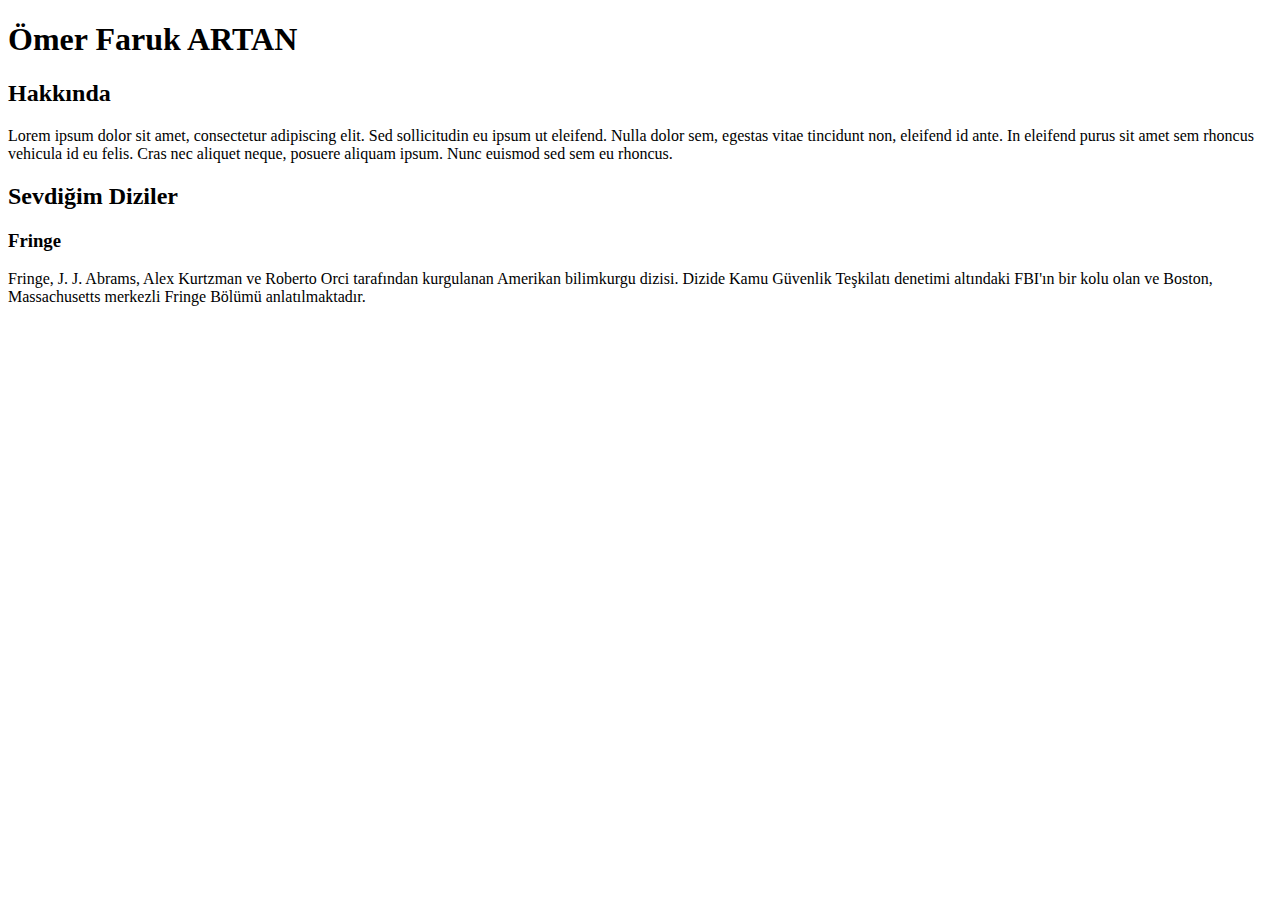
<file: index.html>
<!-- shift + option + F -> Format Code -->
<!-- shift + command + 7 -> command blocks -->

<!DOCTYPE html>
<html>
    <head> 
        <meta charset="UTF-8">
    </head>
    <body>
        <h1>Ömer Faruk ARTAN</h1>
<h2>Hakkında</h2>
<p>Lorem ipsum dolor sit amet, consectetur adipiscing elit. Sed sollicitudin eu ipsum ut eleifend. Nulla dolor sem, 
egestas vitae tincidunt non, eleifend id ante. In eleifend purus sit amet sem rhoncus vehicula id eu felis.
 Cras nec aliquet neque, posuere aliquam ipsum. Nunc euismod sed sem eu rhoncus.</p>
 <h2>Sevdiğim Diziler</h2>
 <h3>Fringe</h3>
 <p>Fringe, J. J. Abrams, Alex Kurtzman ve Roberto Orci tarafından kurgulanan Amerikan bilimkurgu dizisi. 
    Dizide Kamu Güvenlik Teşkilatı denetimi altındaki FBI'ın bir kolu olan ve Boston, Massachusetts merkezli
     Fringe Bölümü anlatılmaktadır.</p>
    </body>
</html>
</file>
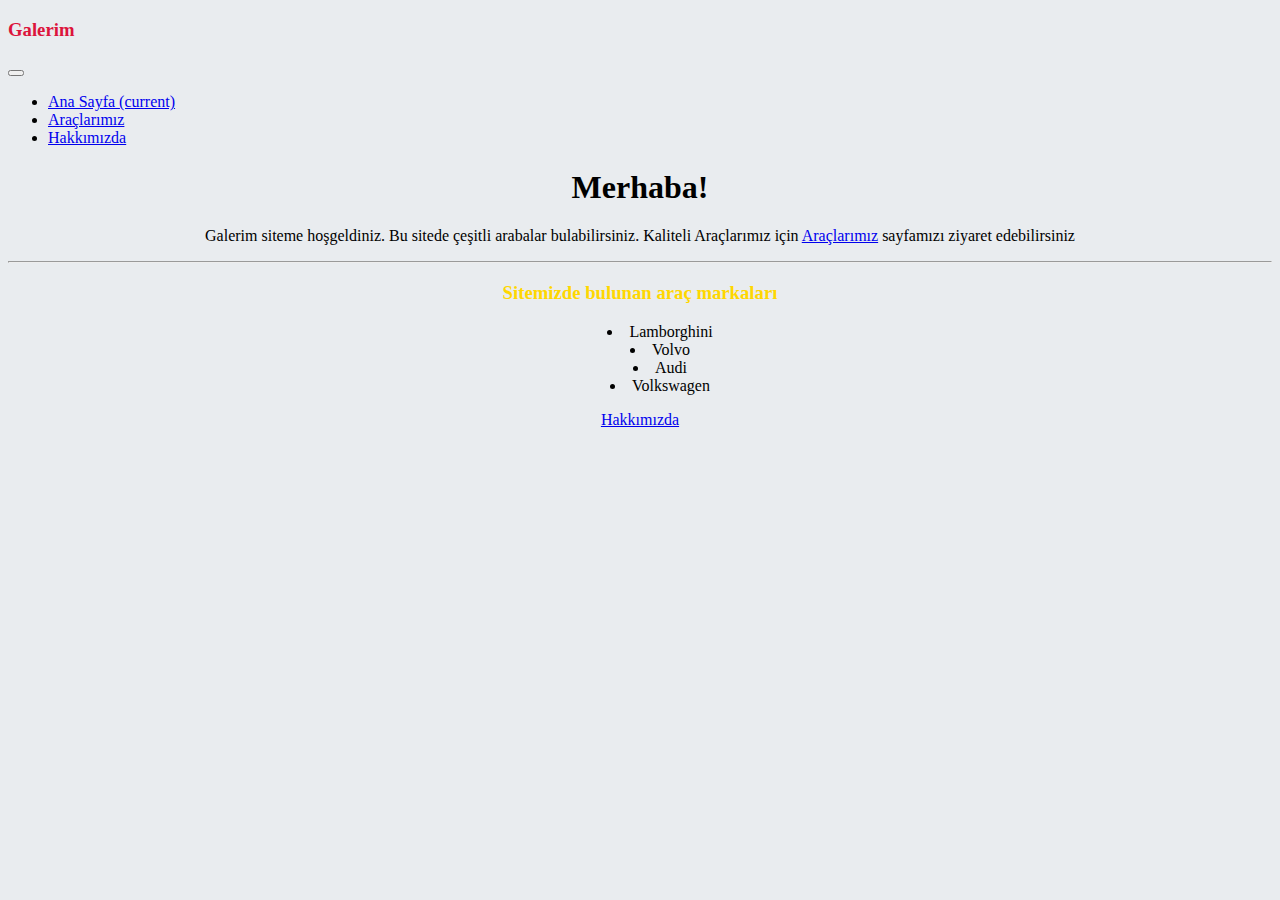
<file: Bootstrap/Odev1/index.html>
<!doctype html>
<html lang="tr">
  <head>
    <!-- Required meta tags -->
    <meta charset="utf-8">
    <meta name="viewport" content="width=device-width, initial-scale=1, shrink-to-fit=no">

    <!-- Bootstrap CSS -->
    <link rel="stylesheet" href="https://cdn.jsdelivr.net/npm/bootstrap@4.6.1/dist/css/bootstrap.min.css" integrity="sha384-zCbKRCUGaJDkqS1kPbPd7TveP5iyJE0EjAuZQTgFLD2ylzuqKfdKlfG/eSrtxUkn" crossorigin="anonymous">

    <title>Galerim</title>

    <style>
        body {
            background-color: #E9ECEF;
        }
        .markalar {
            text-align: center;
            list-style-position: inside;
        }
        .markalar h3 {
            color: gold;
        }
        .button-center {
            text-align: center;
        }
    </style>
  </head>
  <body>
    
    
      <nav class="navbar navbar-dark bg-dark">
            <nav class="navbar navbar-expand-lg navbar-light ">
                <h3 style="color: crimson;">Galerim</h3>
                <button class="navbar-toggler" type="button" data-toggle="collapse" data-target="#navbarText" aria-controls="navbarText" aria-expanded="false" aria-label="Toggle navigation">
                <span class="navbar-toggler-icon"></span>
                </button>
                <div class="collapse navbar-collapse" id="navbarText">
                <ul class="navbar-nav mr-auto">
                    <li class="nav-item active">
                    <a class="nav-link" href="index.html">Ana Sayfa <span class="sr-only">(current)</span></a>
                    </li>
                    <li class="nav-item">
                    <a class="nav-link" href="our-cars.html">Araçlarımız</a>
                    </li>
                    <li class="nav-item">
                    <a class="nav-link" href="about-us.html">Hakkımızda</a>
                    </li>
                </ul>
                </div>
            </nav>
      </nav>
      <div class="jumbotron jumbotron-fluid">
        <div class="container" style="text-align: center;">
          <h1 >Merhaba!</h1> 
          <p>Galerim siteme hoşgeldiniz. Bu sitede çeşitli arabalar bulabilirsiniz. Kaliteli Araçlarımız için <a href="our-cars.html">Araçlarımız</a> sayfamızı ziyaret edebilirsiniz</p>
        </div>
      </div>
      <hr>
      <div class="markalar">
        <h3>Sitemizde bulunan araç markaları</h3>
        <ul>
            <li>Lamborghini</li>
            <li>Volvo</li>
            <li>Audi</li>
            <li>Volkswagen</li>
        </ul>
      </div>
      <div class="button-center">
        <a class="btn btn-primary" href="about-us.html" role="button" >Hakkımızda</a>
      </div>
    <!-- Optional JavaScript; choose one of the two! -->

    <!-- Option 1: jQuery and Bootstrap Bundle (includes Popper) -->
    <script src="https://cdn.jsdelivr.net/npm/jquery@3.5.1/dist/jquery.slim.min.js" integrity="sha384-DfXdz2htPH0lsSSs5nCTpuj/zy4C+OGpamoFVy38MVBnE+IbbVYUew+OrCXaRkfj" crossorigin="anonymous"></script>
    <script src="https://cdn.jsdelivr.net/npm/bootstrap@4.6.1/dist/js/bootstrap.bundle.min.js" integrity="sha384-fQybjgWLrvvRgtW6bFlB7jaZrFsaBXjsOMm/tB9LTS58ONXgqbR9W8oWht/amnpF" crossorigin="anonymous"></script>

    <!-- Option 2: Separate Popper and Bootstrap JS -->
    <!--
    <script src="https://cdn.jsdelivr.net/npm/jquery@3.5.1/dist/jquery.slim.min.js" integrity="sha384-DfXdz2htPH0lsSSs5nCTpuj/zy4C+OGpamoFVy38MVBnE+IbbVYUew+OrCXaRkfj" crossorigin="anonymous"></script>
    <script src="https://cdn.jsdelivr.net/npm/popper.js@1.16.1/dist/umd/popper.min.js" integrity="sha384-9/reFTGAW83EW2RDu2S0VKaIzap3H66lZH81PoYlFhbGU+6BZp6G7niu735Sk7lN" crossorigin="anonymous"></script>
    <script src="https://cdn.jsdelivr.net/npm/bootstrap@4.6.1/dist/js/bootstrap.min.js" integrity="sha384-VHvPCCyXqtD5DqJeNxl2dtTyhF78xXNXdkwX1CZeRusQfRKp+tA7hAShOK/B/fQ2" crossorigin="anonymous"></script>
    -->
  </body>
</html>
</file>
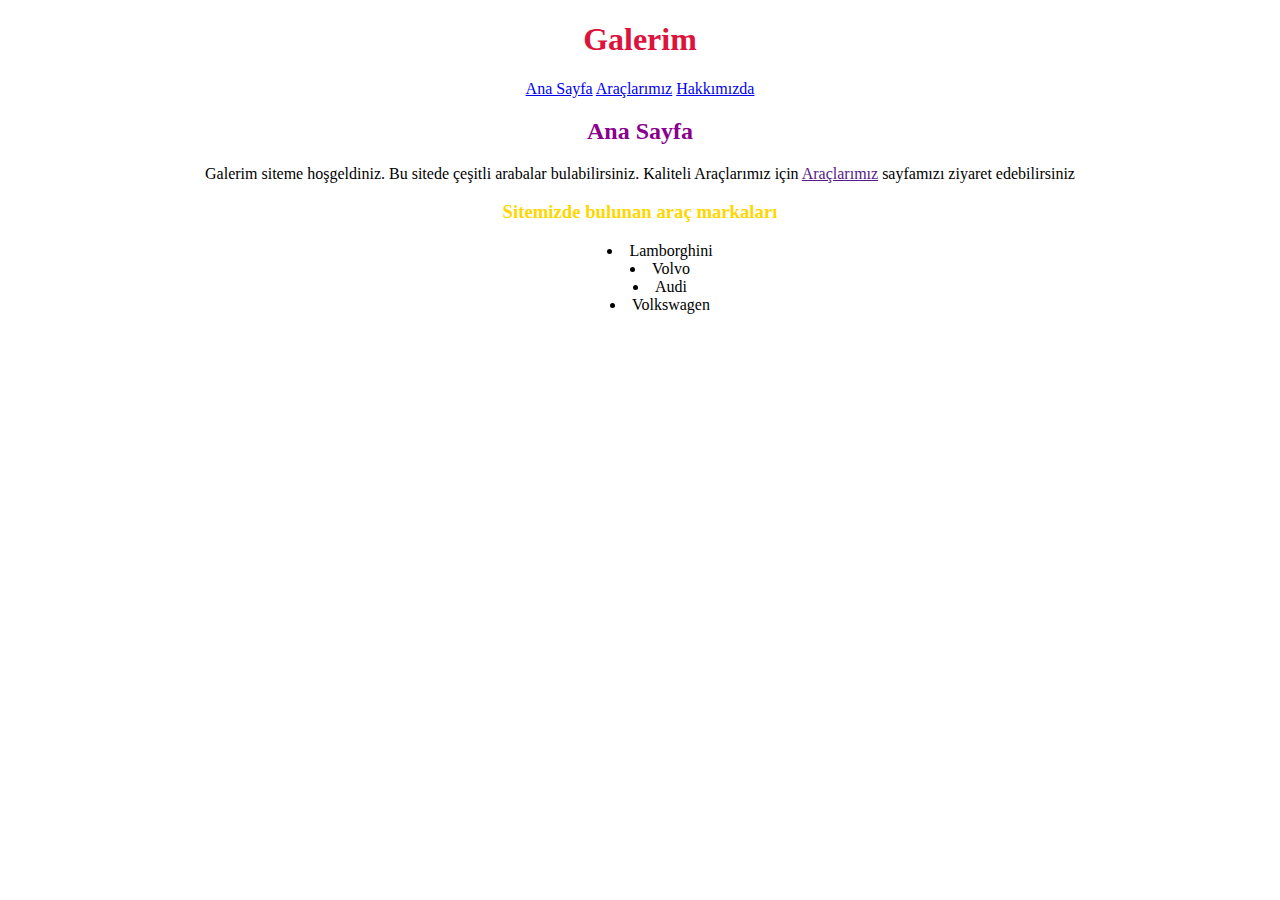
<file: CSS/Odev1/index.html>
<!DOCTYPE html>
<html lang="tr">
<head>
    <meta charset="UTF-8">
    <meta http-equiv="X-UA-Compatible" content="IE=edge">
    <meta name="viewport" content="width=device-width, initial-scale=1.0">
    <title>Galeri</title>
    <style>
        * {
            text-align: center;
        }
        h1 {
            color:crimson;
        }
        h2 {
            color: darkmagenta;
        }
        h3 {
            color:gold;
        }
        li {
            list-style-position: inside;
        }
    </style>
</head>

<body>
    <h1>Galerim</h1>
    <a href="index.html">Ana Sayfa</a> <a href="our-cars.html">Araçlarımız</a> <a href="about-us.html">Hakkımızda</a>
    <h2>Ana Sayfa</h2>
    <p>Galerim siteme hoşgeldiniz. Bu sitede çeşitli arabalar bulabilirsiniz. Kaliteli Araçlarımız için <a href="">Araçlarımız</a> sayfamızı ziyaret edebilirsiniz</p>
    <h3>Sitemizde bulunan araç markaları</h3>
    <ul>
        <li>Lamborghini</li>
        <li>Volvo</li>
        <li>Audi</li>
        <li>Volkswagen</li>
    </ul>
</body>
</html>
</file>
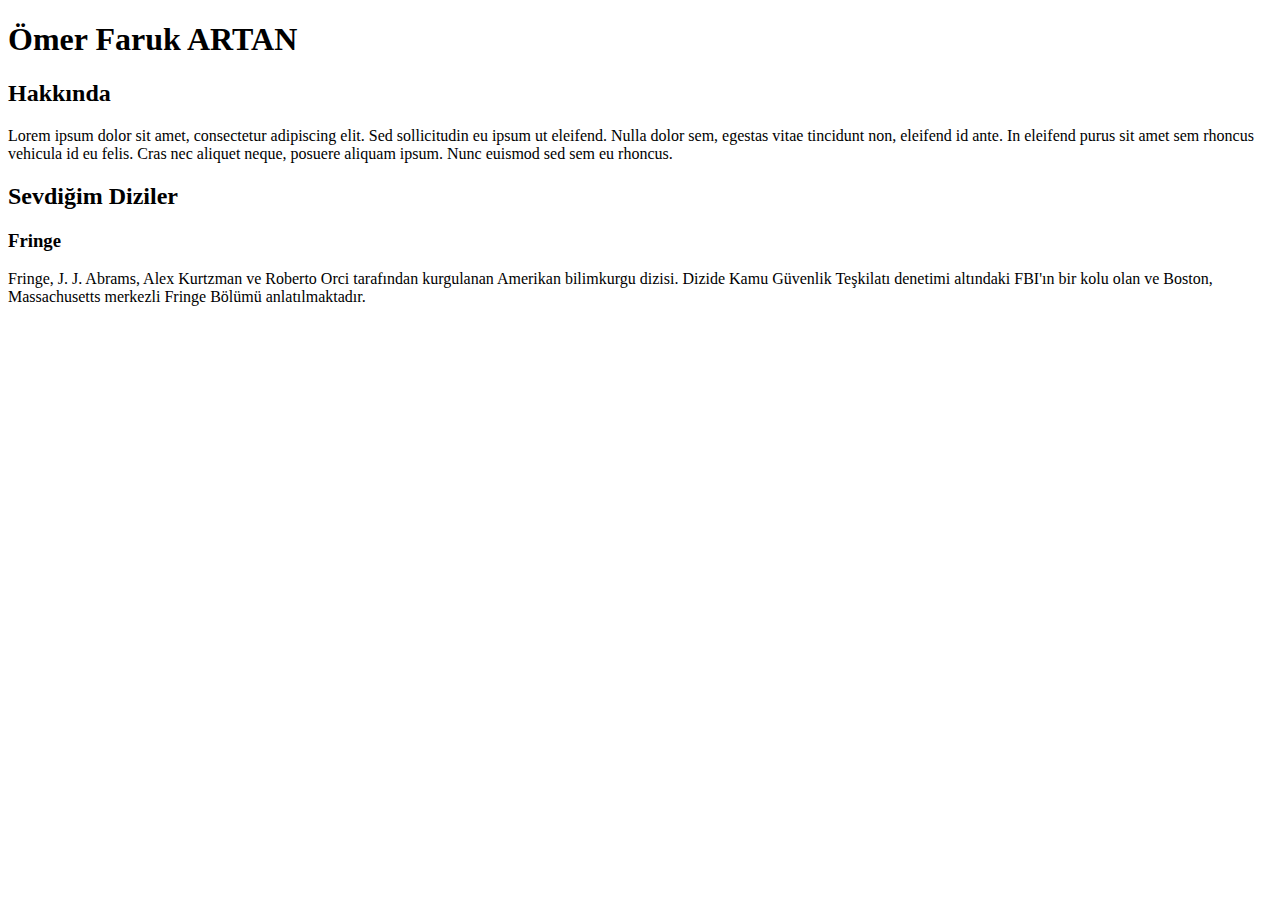
<file: HTML/Odev1/index.html>
<!DOCTYPE html>
<html>
    <head> 
        <meta charset="UTF-8">
    </head>
    <body>
        <h1>Ömer Faruk ARTAN</h1>
<h2>Hakkında</h2>
<p>Lorem ipsum dolor sit amet, consectetur adipiscing elit. Sed sollicitudin eu ipsum ut eleifend. Nulla dolor sem, 
egestas vitae tincidunt non, eleifend id ante. In eleifend purus sit amet sem rhoncus vehicula id eu felis.
 Cras nec aliquet neque, posuere aliquam ipsum. Nunc euismod sed sem eu rhoncus.</p>
 <h2>Sevdiğim Diziler</h2>
 <h3>Fringe</h3>
 <p>Fringe, J. J. Abrams, Alex Kurtzman ve Roberto Orci tarafından kurgulanan Amerikan bilimkurgu dizisi. 
    Dizide Kamu Güvenlik Teşkilatı denetimi altındaki FBI'ın bir kolu olan ve Boston, Massachusetts merkezli
     Fringe Bölümü anlatılmaktadır.</p>
    </body>
</html>
</file>
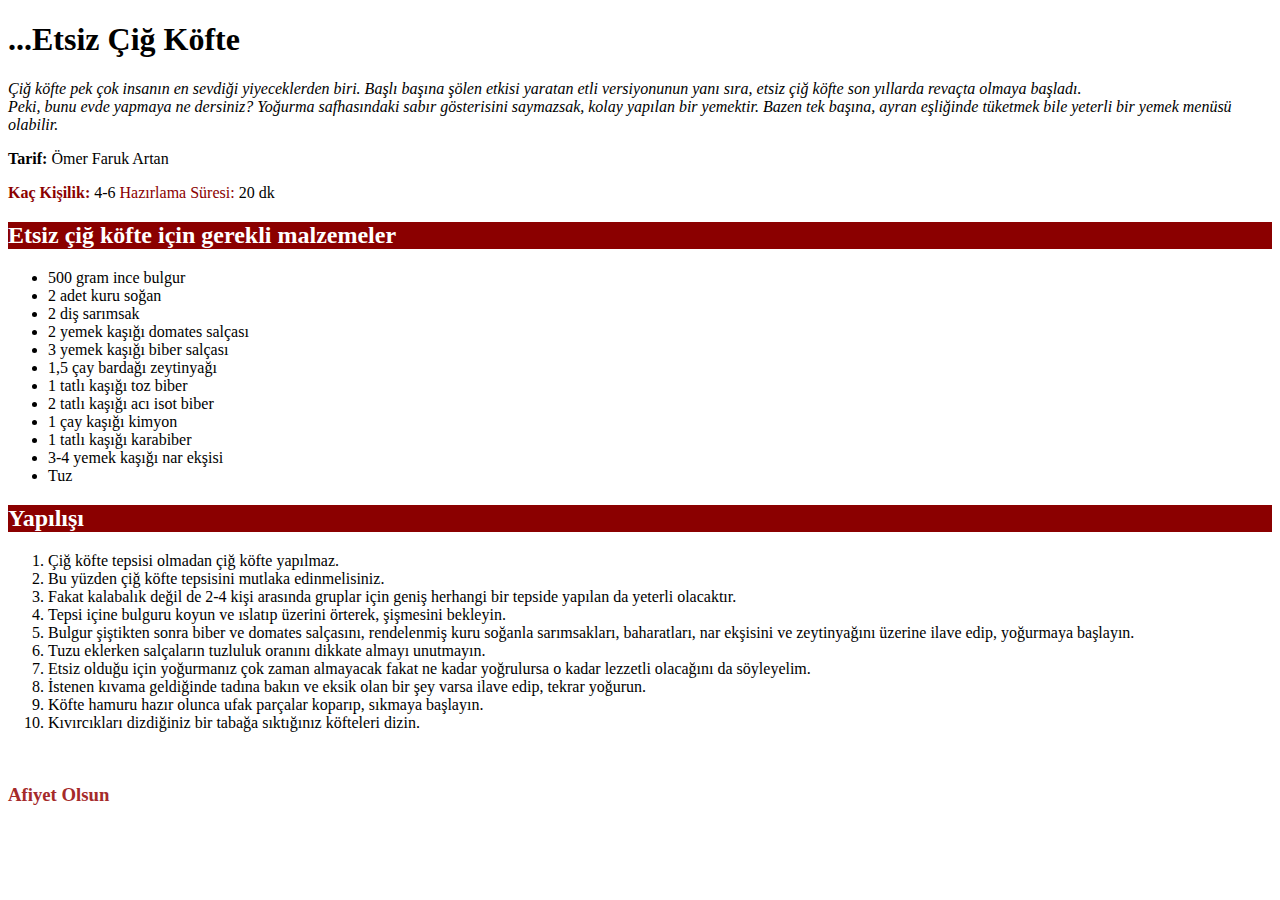
<file: HTML/Odev3/index.html>
<!DOCTYPE html>
<html lang="tr">
<head>
    <meta charset="UTF-8">
    <meta http-equiv="X-UA-Compatible" content="IE=edge">
    <meta name="viewport" content="width=device-width, initial-scale=1.0">
    <title>Çiğ Köfte</title>
</head>
<body>
    <h1>...Etsiz Çiğ Köfte</h1>
    <p> <em>Çiğ köfte pek çok insanın en sevdiği yiyeceklerden biri. Başlı başına şölen etkisi yaratan etli versiyonunun yanı sıra, etsiz çiğ köfte son yıllarda revaçta olmaya başladı. 
        <br>Peki, bunu evde yapmaya ne dersiniz? Yoğurma safhasındaki sabır gösterisini saymazsak, kolay yapılan bir yemektir. Bazen tek başına, ayran eşliğinde tüketmek bile yeterli bir yemek menüsü olabilir.
    </p></em> 
    <p> <b>Tarif: </b> Ömer Faruk Artan </p>

    <main>
        <p><span style="color:darkred;" ><b>Kaç Kişilik:</b></span> 4-6      
            <span style="color:darkred;"> Hazırlama Süresi:</span> 20 dk 
        </p>
        
        <h2 style="background-color: darkred; color: white;">Etsiz çiğ köfte için gerekli malzemeler</h2>
        <ul>
            <li>500 gram ince bulgur</li>
            <li>2 adet kuru soğan</li>
            <li>2 diş sarımsak</li>
            <li>2 yemek kaşığı domates salçası</li>
            <li>3 yemek kaşığı biber salçası</li>
            <li>1,5 çay bardağı zeytinyağı</li>
            <li>1 tatlı kaşığı toz biber</li>
            <li>2 tatlı kaşığı acı isot biber</li>
            <li>1 çay kaşığı kimyon</li>
            <li>1 tatlı kaşığı karabiber</li>
            <li>3-4 yemek kaşığı nar ekşisi</li>
            <li>Tuz</li>
        </ul>
        <h2 style="background-color: darkred; color: white">Yapılışı</h2>
        <ol>
            <li>Çiğ köfte tepsisi olmadan çiğ köfte yapılmaz.</li>
            <li>Bu yüzden çiğ köfte tepsisini mutlaka edinmelisiniz.</li>
            <li>Fakat kalabalık değil de 2-4 kişi arasında gruplar için geniş herhangi bir tepside yapılan da yeterli olacaktır.</li>
            <li>Tepsi içine bulguru koyun ve ıslatıp üzerini örterek, şişmesini bekleyin.</li>
            <li>Bulgur şiştikten sonra biber ve domates salçasını, rendelenmiş kuru soğanla sarımsakları, baharatları, nar ekşisini ve zeytinyağını üzerine ilave edip, yoğurmaya başlayın.</li>
            <li>Tuzu eklerken salçaların tuzluluk oranını dikkate almayı unutmayın.</li>
            <li>Etsiz olduğu için yoğurmanız çok zaman almayacak fakat ne kadar yoğrulursa o kadar lezzetli olacağını da söyleyelim.</li>
            <li>İstenen kıvama geldiğinde tadına bakın ve eksik olan bir şey varsa ilave edip, tekrar yoğurun.</li>
            <li>Köfte hamuru hazır olunca ufak parçalar koparıp, sıkmaya başlayın.</li>
            <li>Kıvırcıkları dizdiğiniz bir tabağa sıktığınız köfteleri dizin.</li>
        </ol>
        <br>
        <h3 style="color: brown;">Afiyet Olsun</h3>
        
    </main>
</body>
</html>
</file>
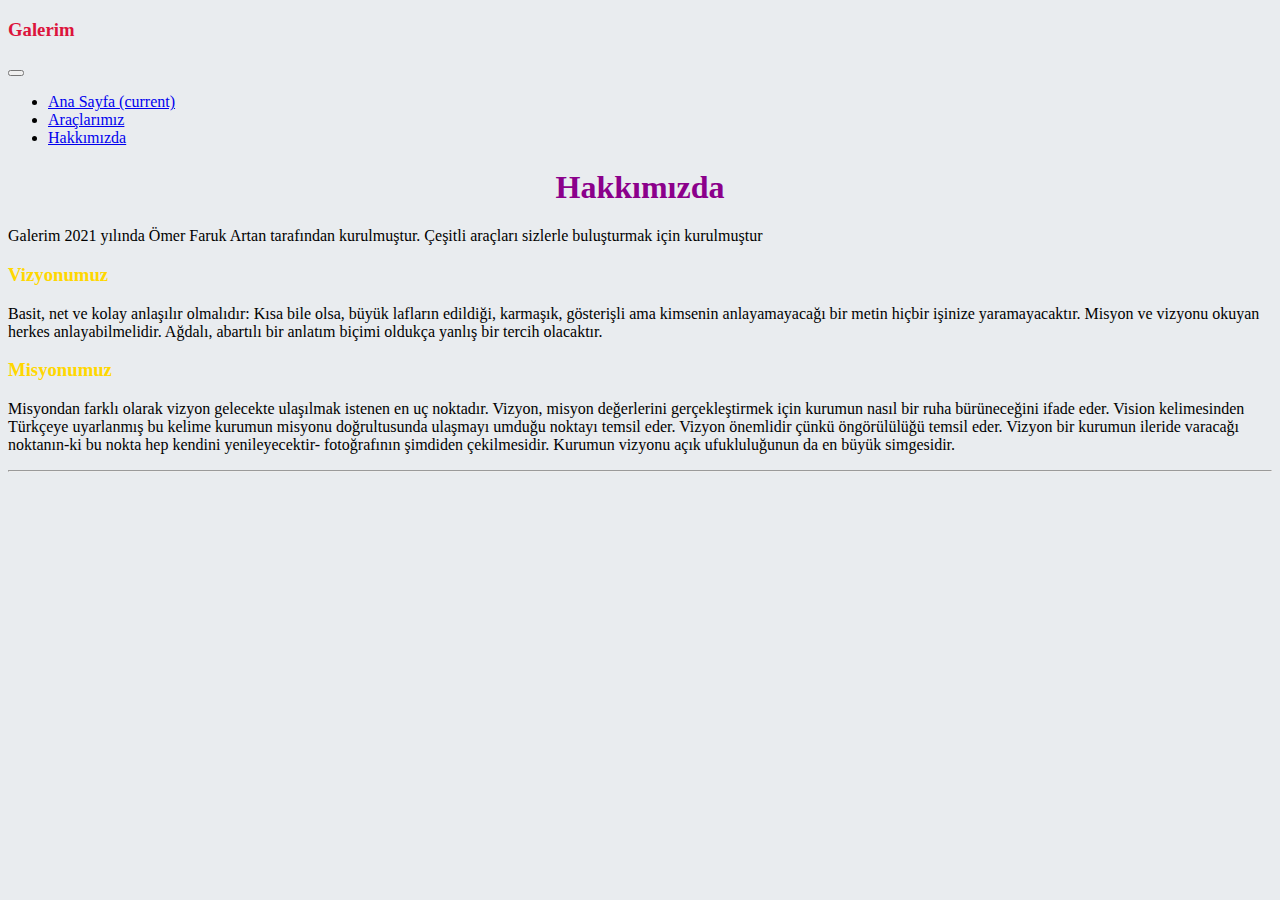
<file: Bootstrap/Odev1/about-us.html>
<!doctype html>
<html lang="tr">
  <head>
    <!-- Required meta tags -->
    <meta charset="utf-8">
    <meta name="viewport" content="width=device-width, initial-scale=1, shrink-to-fit=no">

    <!-- Bootstrap CSS -->
    <link rel="stylesheet" href="https://cdn.jsdelivr.net/npm/bootstrap@4.6.1/dist/css/bootstrap.min.css" integrity="sha384-zCbKRCUGaJDkqS1kPbPd7TveP5iyJE0EjAuZQTgFLD2ylzuqKfdKlfG/eSrtxUkn" crossorigin="anonymous">

    <title>Galerim</title>

    <style>
        body {
            background-color: #E9ECEF;
        }
        h1 {
            text-align: center;
            color: darkmagenta;
        }
        .about-us h3{
            color: gold;
        }
    </style>
  </head>
  <body>
    
    
      <nav class="navbar navbar-dark bg-dark">
            <nav class="navbar navbar-expand-lg navbar-light ">
                <h3 style="color: crimson;">Galerim</h3>
                <button class="navbar-toggler" type="button" data-toggle="collapse" data-target="#navbarText" aria-controls="navbarText" aria-expanded="false" aria-label="Toggle navigation">
                <span class="navbar-toggler-icon"></span>
                </button>
                <div class="collapse navbar-collapse" id="navbarText">
                <ul class="navbar-nav mr-auto">
                    <li class="nav-item active">
                    <a class="nav-link" href="index.html">Ana Sayfa <span class="sr-only">(current)</span></a>
                    </li>
                    <li class="nav-item">
                    <a class="nav-link" href="our-cars.html">Araçlarımız</a>
                    </li>
                    <li class="nav-item">
                    <a class="nav-link" href="about-us.html">Hakkımızda</a>
                    </li>
                </ul>
                </div>
            </nav>
      </nav>
      
      <div class="about-us">
        <h1>Hakkımızda</h1>
        <p>Galerim 2021 yılında Ömer Faruk Artan tarafından kurulmuştur. Çeşitli araçları sizlerle buluşturmak için kurulmuştur </p>
        <h3>Vizyonumuz</h3>
        <p>Basit, net ve kolay anlaşılır olmalıdır: Kısa bile olsa, büyük lafların edildiği,
             karmaşık, gösterişli ama kimsenin anlayamayacağı bir metin hiçbir işinize yaramayacaktır. 
             Misyon ve vizyonu okuyan herkes anlayabilmelidir. Ağdalı, abartılı bir anlatım biçimi oldukça 
             yanlış bir tercih olacaktır.
        </p>
        <h3>Misyonumuz</h3>
        <p>
            Misyondan farklı olarak vizyon gelecekte ulaşılmak istenen en uç noktadır. 
            Vizyon, misyon değerlerini gerçekleştirmek için kurumun nasıl bir ruha bürüneceğini 
            ifade eder. Vision kelimesinden Türkçeye uyarlanmış bu kelime kurumun misyonu doğrultusunda 
            ulaşmayı umduğu noktayı temsil eder. Vizyon önemlidir çünkü öngörülülüğü temsil eder. Vizyon bir kurumun ileride varacağı noktanın-ki bu nokta hep kendini yenileyecektir- fotoğrafının şimdiden çekilmesidir. Kurumun vizyonu açık ufukluluğunun da en büyük simgesidir.
        </p>
      </div>
      <hr>
    <!-- Optional JavaScript; choose one of the two! -->

    <!-- Option 1: jQuery and Bootstrap Bundle (includes Popper) -->
    <script src="https://cdn.jsdelivr.net/npm/jquery@3.5.1/dist/jquery.slim.min.js" integrity="sha384-DfXdz2htPH0lsSSs5nCTpuj/zy4C+OGpamoFVy38MVBnE+IbbVYUew+OrCXaRkfj" crossorigin="anonymous"></script>
    <script src="https://cdn.jsdelivr.net/npm/bootstrap@4.6.1/dist/js/bootstrap.bundle.min.js" integrity="sha384-fQybjgWLrvvRgtW6bFlB7jaZrFsaBXjsOMm/tB9LTS58ONXgqbR9W8oWht/amnpF" crossorigin="anonymous"></script>

    <!-- Option 2: Separate Popper and Bootstrap JS -->
    <!--
    <script src="https://cdn.jsdelivr.net/npm/jquery@3.5.1/dist/jquery.slim.min.js" integrity="sha384-DfXdz2htPH0lsSSs5nCTpuj/zy4C+OGpamoFVy38MVBnE+IbbVYUew+OrCXaRkfj" crossorigin="anonymous"></script>
    <script src="https://cdn.jsdelivr.net/npm/popper.js@1.16.1/dist/umd/popper.min.js" integrity="sha384-9/reFTGAW83EW2RDu2S0VKaIzap3H66lZH81PoYlFhbGU+6BZp6G7niu735Sk7lN" crossorigin="anonymous"></script>
    <script src="https://cdn.jsdelivr.net/npm/bootstrap@4.6.1/dist/js/bootstrap.min.js" integrity="sha384-VHvPCCyXqtD5DqJeNxl2dtTyhF78xXNXdkwX1CZeRusQfRKp+tA7hAShOK/B/fQ2" crossorigin="anonymous"></script>
    -->
  </body>
</html>
</file>
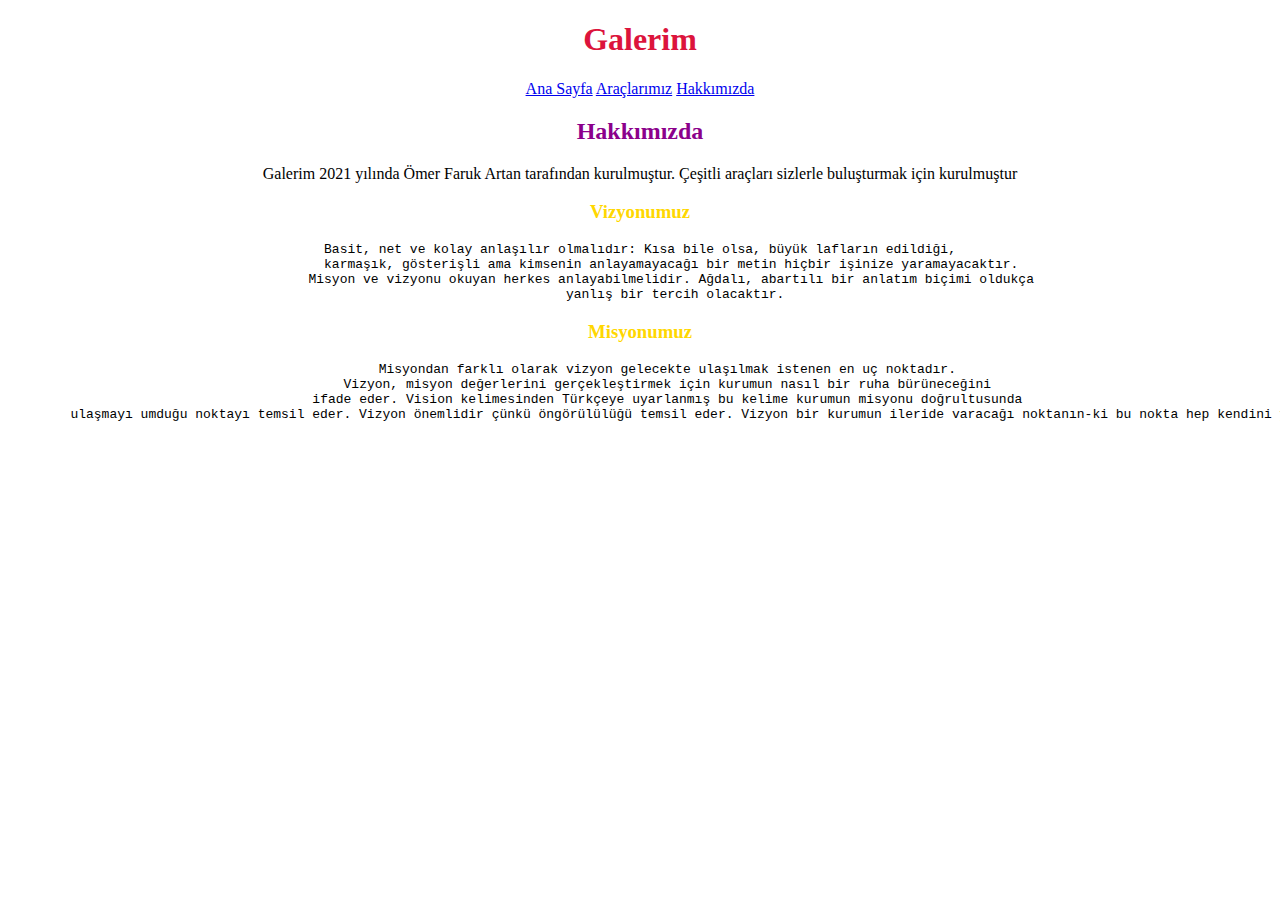
<file: CSS/Odev1/about-us.html>
<!DOCTYPE html>
<html lang="tr">
<head>
    <meta charset="UTF-8">
    <meta http-equiv="X-UA-Compatible" content="IE=edge">
    <meta name="viewport" content="width=device-width, initial-scale=1.0">
    <title>Galeri</title>
    <style>
        * {
            text-align: center;
        }
        h1 {
            color:crimson;
        }
        h2 {
            color:darkmagenta;
        }
        h3 {
            color:gold;
        }
        li {
            list-style-position: inside;
        }
    </style>
</head>

<body>
    <h1>Galerim</h1>
    <a href="index.html">Ana Sayfa</a> <a href="our-cars.html">Araçlarımız</a> <a href="about-us.html">Hakkımızda</a>
    <h2>Hakkımızda</h2>
    <p>Galerim 2021 yılında Ömer Faruk Artan tarafından kurulmuştur. Çeşitli araçları sizlerle buluşturmak için kurulmuştur </p>
    <h3>Vizyonumuz</h3>
    <pre>Basit, net ve kolay anlaşılır olmalıdır: Kısa bile olsa, büyük lafların edildiği,
         karmaşık, gösterişli ama kimsenin anlayamayacağı bir metin hiçbir işinize yaramayacaktır. 
         Misyon ve vizyonu okuyan herkes anlayabilmelidir. Ağdalı, abartılı bir anlatım biçimi oldukça 
         yanlış bir tercih olacaktır.</pre>
    <h3>Misyonumuz</h3>
    <pre>
        Misyondan farklı olarak vizyon gelecekte ulaşılmak istenen en uç noktadır. 
        Vizyon, misyon değerlerini gerçekleştirmek için kurumun nasıl bir ruha bürüneceğini 
        ifade eder. Vision kelimesinden Türkçeye uyarlanmış bu kelime kurumun misyonu doğrultusunda 
        ulaşmayı umduğu noktayı temsil eder. Vizyon önemlidir çünkü öngörülülüğü temsil eder. Vizyon bir kurumun ileride varacağı noktanın-ki bu nokta hep kendini yenileyecektir- fotoğrafının şimdiden çekilmesidir. Kurumun vizyonu açık ufukluluğunun da en büyük simgesidir.
    </pre>
</body>
</html>
</file>
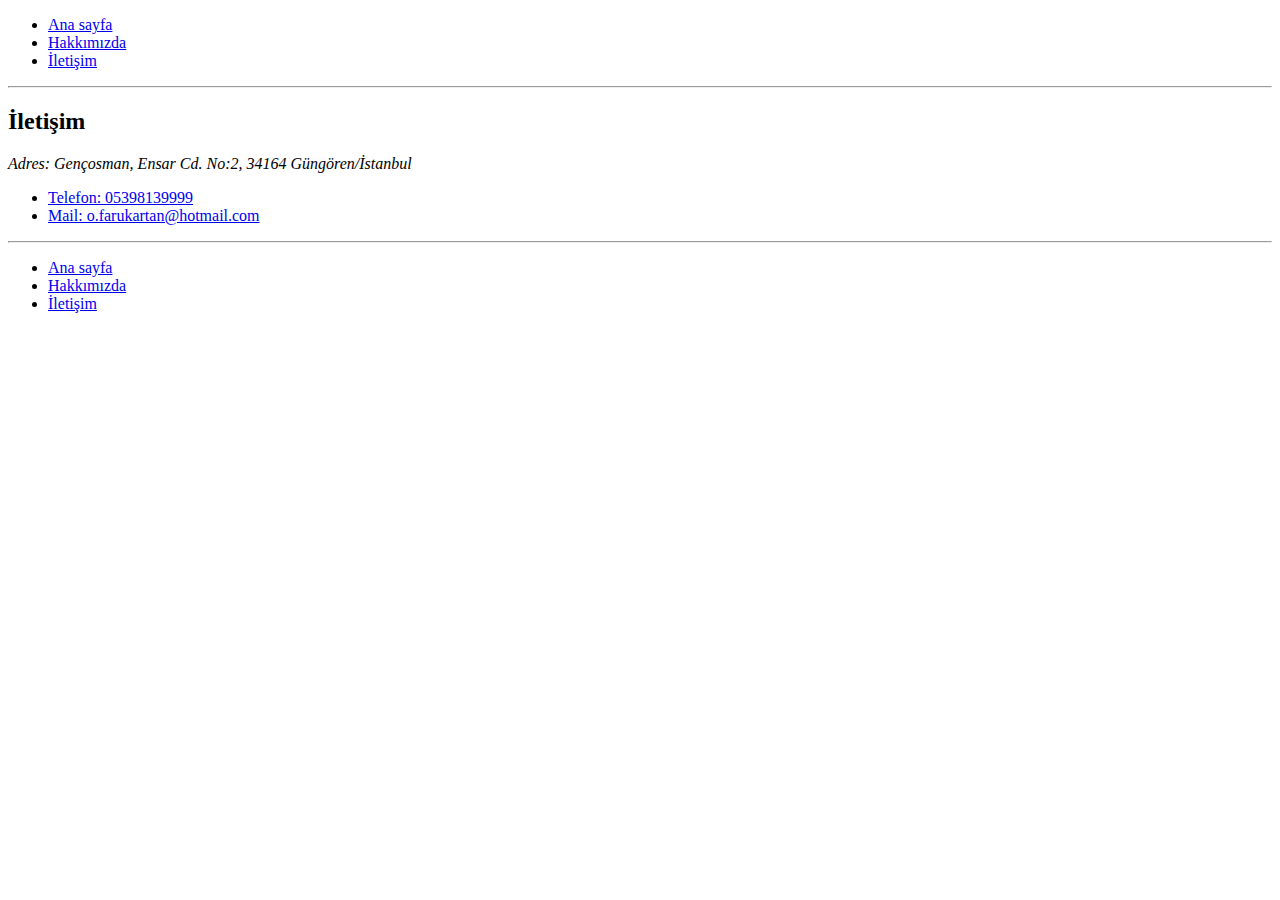
<file: HTML/bolum-sonu-calismasi/contact.html>
<!DOCTYPE html>
<html lang="tr">
<head>
    <meta charset="UTF-8">
    <meta http-equiv="X-UA-Compatible" content="IE=edge">
    <meta name="viewport" content="width=device-width, initial-scale=1.0">
    <title>İletişim</title>
</head>
<body>
    <nav>
        <ul>
            <li><a href="index.html">Ana sayfa</a></li>
            <li><a href="about-us.html">Hakkımızda</a></li>
            <li><a href="contact.html">İletişim</a></li>
        </ul>
        <hr>
    </nav>

    <main>
        <article>
            <h2>İletişim</h2>
            <address>
                Adres: Gençosman, Ensar Cd. No:2, 34164 Güngören/İstanbul
            </address>
            <ul>
                <li><a href="tel:05398139999">Telefon: 05398139999</a></li>
                <li><a href="mailto:o.farukartan@hotmail.com">Mail: o.farukartan@hotmail.com</a></li>
            </ul>
            <hr>
        </article>
    </main>
    <footer>
        <ul>
            <li><a href="index.html">Ana sayfa</a></li>
            <li><a href="about-us.html">Hakkımızda</a></li>
            <li><a href="contact.html">İletişim</a></li>
        </ul>
    </footer>
</body>
</html>
</file>
